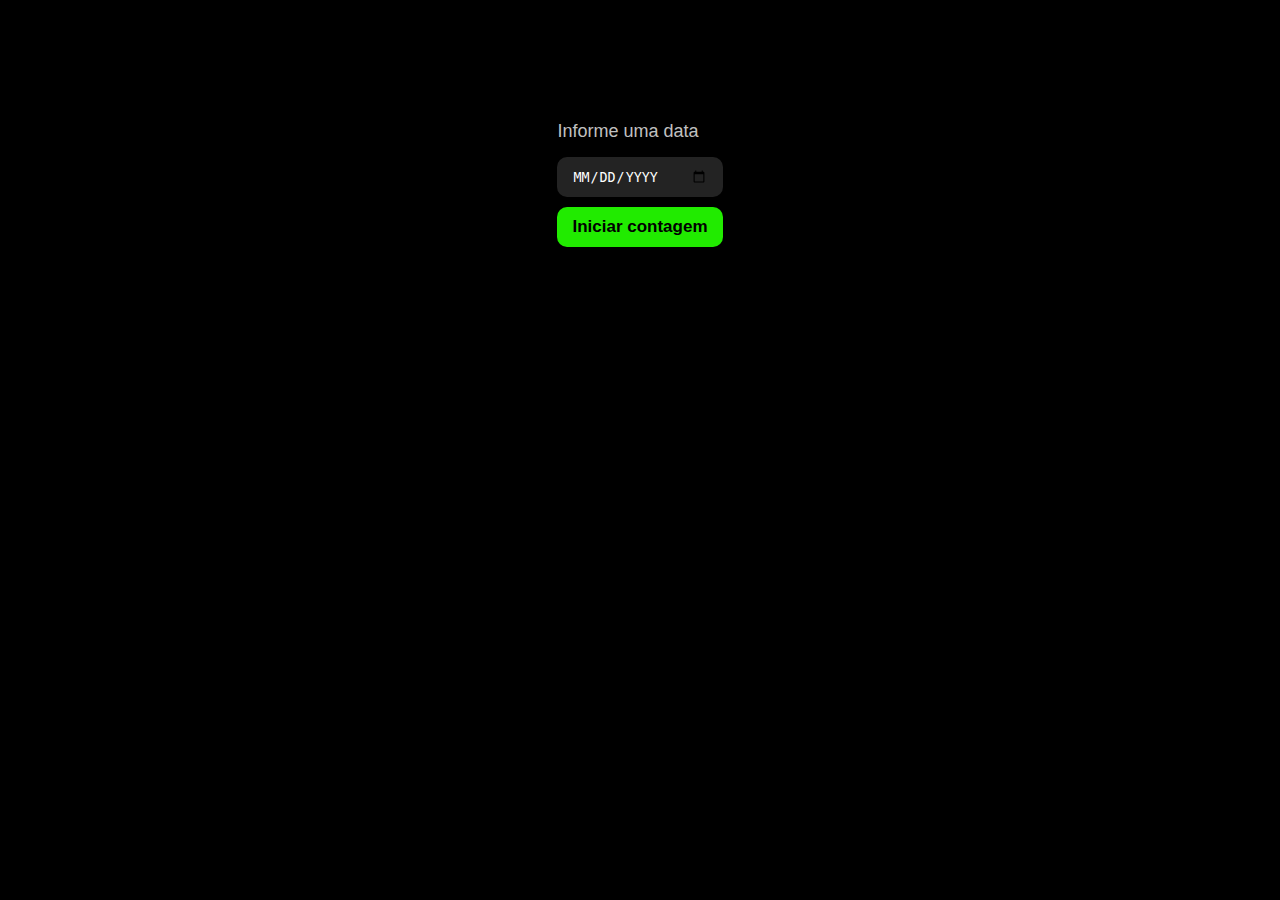
<file: index.html>
<!DOCTYPE html>
<html lang="pt-BR">
  <head>
    <meta charset="UTF-8" />
    <meta http-equiv="X-UA-Compatible" content="IE=edge" />
    <meta name="viewport" content="width=device-width, initial-scale=1.0" />
    <title>Contador</title>
    <link rel="shortcut icon" href="assets/favicon.ico" type="image/x-icon" />
    <link rel="stylesheet" href="assets/style.css" />
  </head>
  <body>
    <div class="container">
      <div id="box-contador">
        <div class="conteudo">
          <h1>Contador</h1>
          <p>Informe uma data</p>
          <input id="input-data" type="date" />
          <br />
          <button id="btn-iniciar" class="btn">Iniciar contagem</button>
        </div>
      </div>
      <p class="text">Faltam</p>
      <div id="contagem">
        <div id="dias" class="tempo">
          <p id="num-dias" class="numero"></p>
          <p class="tipo">Dias</p>
        </div>
        <div id="horas" class="tempo">
          <p id="num-horas" class="numero"></p>
          <p class="tipo">Horas</p>
        </div>
        <div id="minutos" class="tempo">
          <p id="num-minutos" class="numero"></p>
          <p class="tipo">Minutos</p>
        </div>
        <div id="segundos" class="tempo">
          <p id="num-segundos" class="numero"></p>
          <p class="tipo">Segundos</p>
        </div>
      </div>
    </div>
    <script src="assets/script.js"></script>
  </body>
</html>
</file>
<file: assets/style.css>
* {
  margin: 0;
  padding: 0;
  box-sizing: border-box;
}

body {
  background-color: black;
  font-family: Arial, sans-serif;
}

.container {
  height: 70vh;
  display: grid;
  place-items: center;
}

.conteudo-1 {
  width: 220px;
  display: flex;
  flex-direction: column;
  align-items: center;
  color: #21eb00;
}

h1 {
  margin-bottom: 30px;
  font-size: 36px;
}

p {
  color: silver;
  margin-bottom: 15px;
  font-size: 18px;
}

#input-data {
  background-color: #6d6d6d52;
  width: 100%;
  height: 40px;
  color: white;
  text-transform: uppercase;
  padding: 5px 15px;
  border: none;
  border-radius: 10px;
  outline: none;
  margin-bottom: 10px;
}

.btn {
  height: 40px;
  background-color: #21eb00;
  padding: 5px 15px;
  font-weight: 600;
  font-size: 17px;
  border: none;
  border-radius: 10px;
  cursor: pointer;
}

#btn-iniciar {
  width: 100%;
}

/* Página contador ===================================== */

#box-contador-2 {
  padding: 30px;
}

.conteudo-2 {
  color: #21eb00;
}

#header {
  display: flex;
  justify-content: space-between;
  margin-bottom: 70px;
}

.text {
  text-align: center;
  font-size: 50px;
  color: rgba(192, 192, 192, 0.185);
}

#contagem {
  display: flex;
  justify-content: center;
  gap: 60px;
}

.tempo {
  display: flex;
  flex-direction: column;
  align-items: center;
}

.numero {
  color: white;
  font-size: 120px;
}

.tipo {
  color: #21eb00;
  font-size: 30px;
}
</file>
